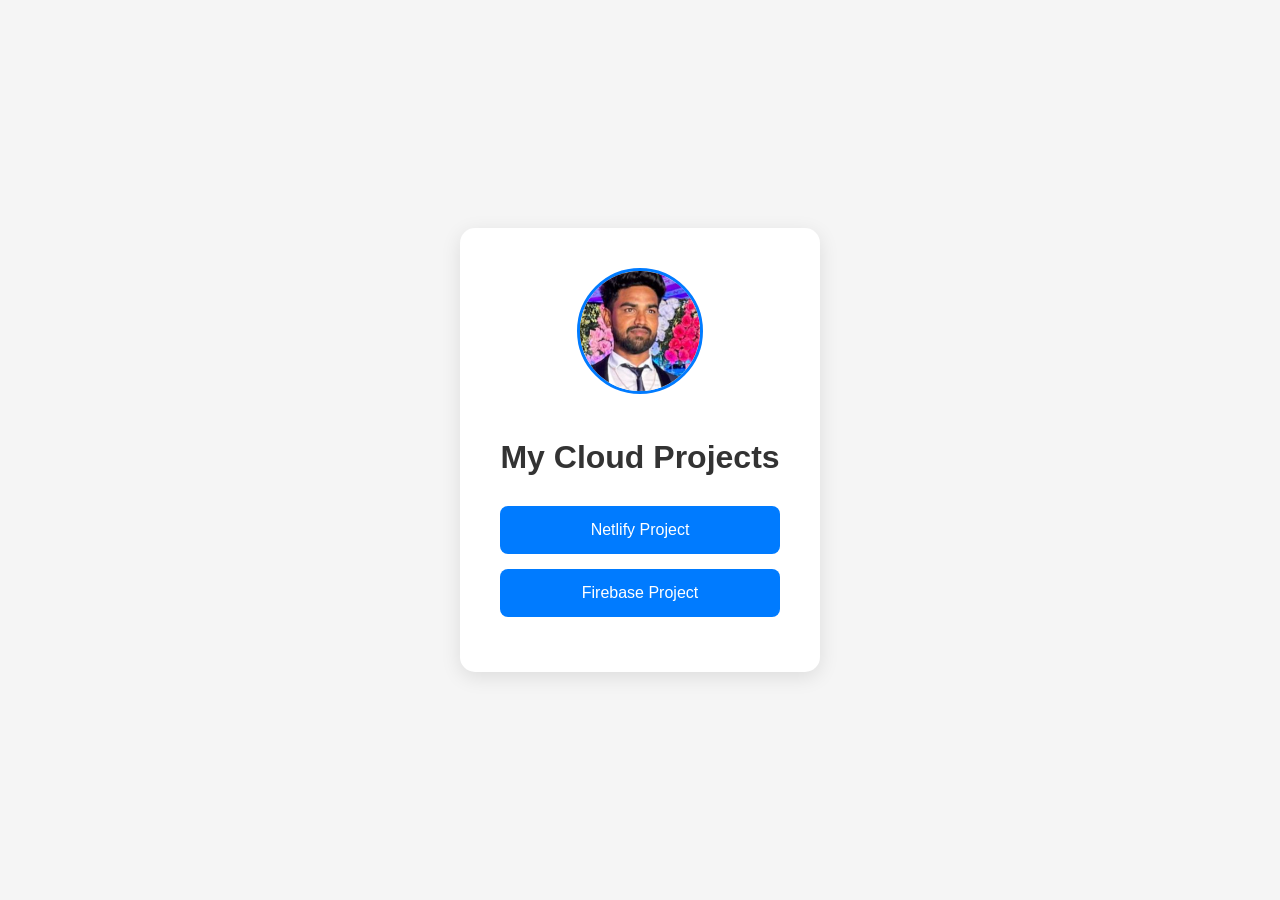
<file: index.html>
<!DOCTYPE html>
<html lang="en">
<head>
    <meta charset="UTF-8">
    <meta name="viewport" content="width=device-width, initial-scale=1.0">
    <title>My Cloud Portfolio</title>
    <link rel="stylesheet" href="style.css">
</head>
<body>
    <div class="container">
        <!-- Profile Photo -->
        <img src="gouse.jpg" alt="My Photo" class="profile-photo">

        <h1>My Cloud Projects</h1>

        <!-- Project Links -->
        <a href="https://gouse-cloud-dev-netlify.netlify.app/" target="_blank" class="link-button">Netlify Project</a>
        <a href="https://gouse-cloud-dev-netlify.netlify.app/" target="_blank" class="link-button">Firebase Project</a>
    </div>
</body>
</html>
</file>
<file: style.css>
body {
    font-family: 'Arial', sans-serif;
    background: #f5f5f5;
    display: flex;
    justify-content: center;
    align-items: center;
    height: 100vh;
    margin: 0;
}

.container {
    text-align: center;
    background: #fff;
    padding: 40px;
    border-radius: 15px;
    box-shadow: 0 5px 20px rgba(0,0,0,0.1);
}

.profile-photo {
    width: 120px;
    height: 120px;
    border-radius: 50%;
    object-fit: cover;
    margin-bottom: 20px;
    border: 3px solid #007bff;
}

h1 {
    margin-bottom: 30px;
    color: #333;
}

.link-button {
    display: block;
    margin: 15px 0;
    padding: 15px 25px;
    background: #007bff;
    color: #fff;
    text-decoration: none;
    border-radius: 8px;
    transition: background 0.3s;
}

.link-button:hover {
    background: #0056b3;
}
</file>
